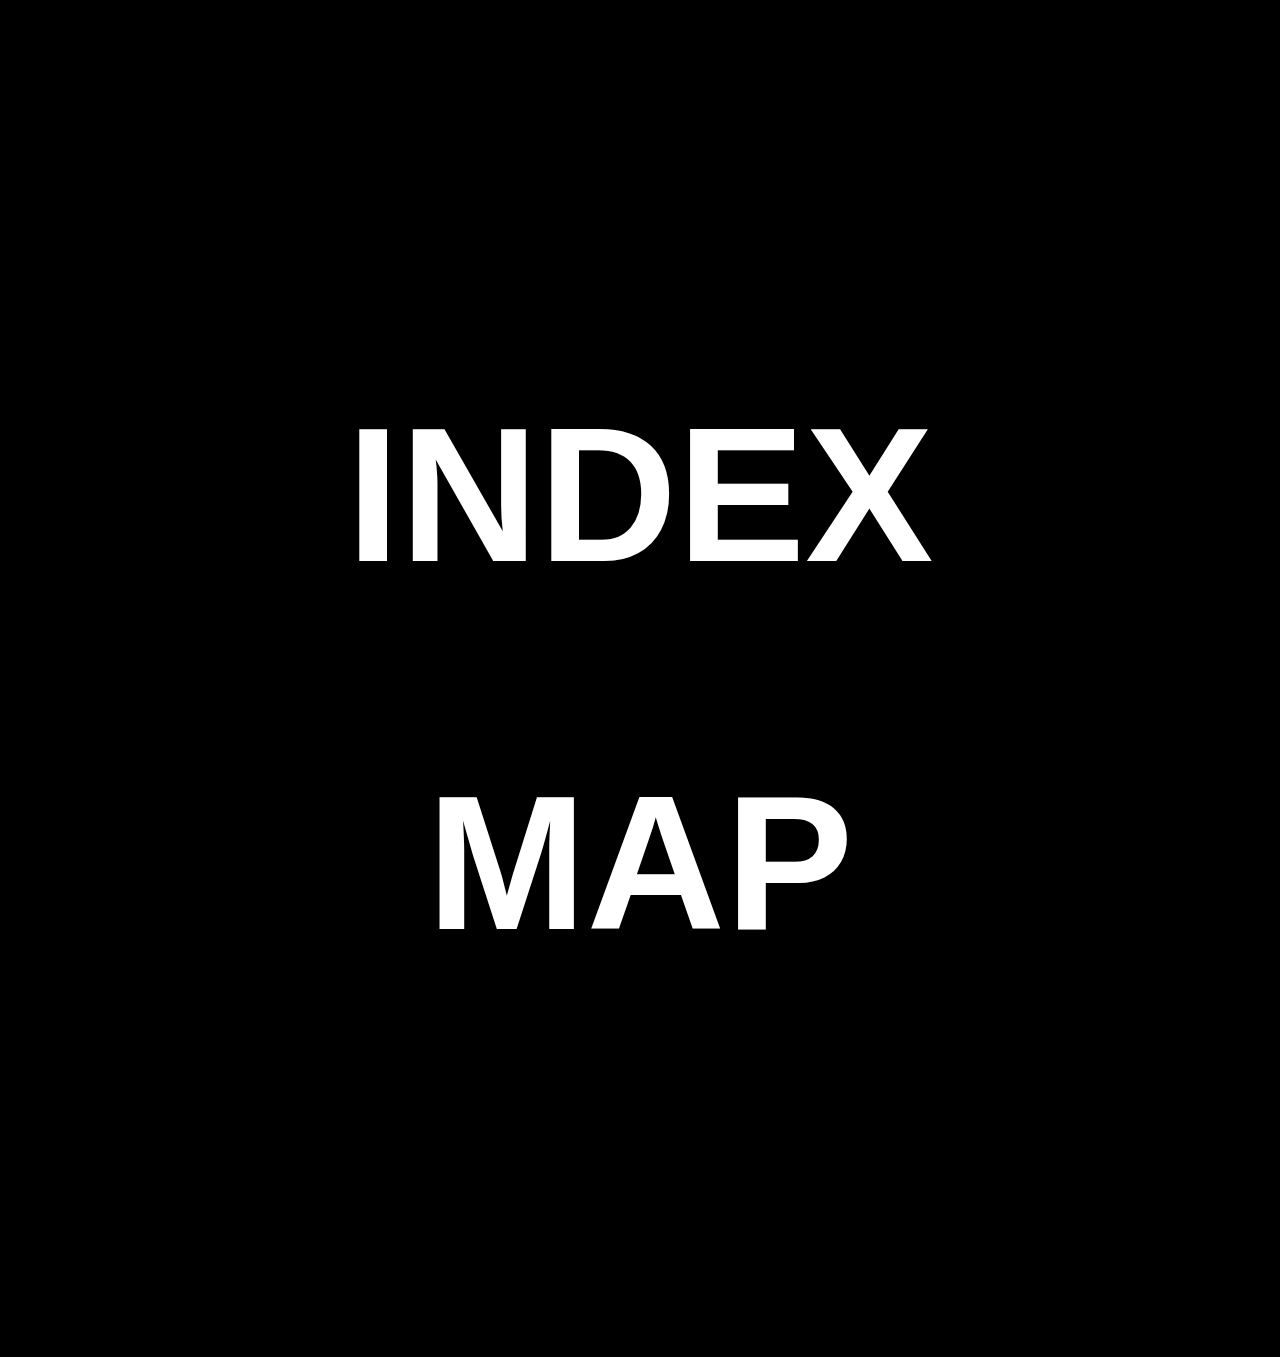
<file: index.html>
<!DOCTYPE html>
<html lang="en" dir="ltr">
  <head>
    <meta charset="utf-8">
    <!-- For Mobile Design -->
    <meta name="viewport" content="width=device-width, initial-scale=1.0">
    <title>Digital Field Guide</title>
    <link rel="stylesheet" href="css/guide.css">
    <script src = "jquery/jquery-3.4.1.js"></script>
    <!-- <script type = "text/javascript" src ="js/custShape.js" ></script> -->
  </head>
  <body>

    <!--Loading Bar before page load -->
    <div class="loader-wrapper">
      <span class="loader">
          <span class ="loader-inner"></span>
      </span>

    </div>



<nav>
  <h2><a href = "#">INDEX</a></h2><br>
  <h2><a href="#">MAP</a></h2>
</nav>



  </body>

  <!--JQUERY-->
  <script>
    $(document).ready(function(){

      for (let i = 0; i < 20000; i++){
        console.log(i);
      }

      $(".loader-wrapper").fadeOut("slow");


    });
  </script>

</html>
</file>
<file: css/guide.css>
/*** CSS FOR MAIN GUIDE**/

/**For Responsive Design always use max-width instead of
  just width **/

/** Text can be set to window size by using vw(viewport width)
  For example: font-size:10vw **/


/* TO DO:

  1.  Create a Login Screen
  2.  Create Loading Screen /*COMPLETED BUT EDIT IT
  3.  Create an INDEX
  4.  Create a Map

*/

@font-face {
font-family: "Changa";
src: url("fonts/Changa/Changa-Bold.ttf")format("ttf");
}

*{
  margin: 0 auto;
  text-decoration: none;
}

html,body {
  background-color: #000000;
  color: #ffffff;
  font-family: 'Changa', sans-serif;
}

a {
  color: inherit;
}

nav {
  padding-top: 30vw;
  padding-bottom: 30vw;
  text-align: center;
  font-size: 10vw;
}

.loader-wrapper {
  width: 100%;
  height: 100%;
  position: absolute;
  top: 0;
  left: 0;
  background-color: #000;
  display:flex;
  justify-content: center;
  align-items: center;
}

.loader {
  display: inline-block;
  width: 30px;
  height: 30px;
  position: relative;
  border: 4px solid #Fff;
  animation: loader 2s infinite ease;
}

.loader-inner {
  vertical-align: top;
  display: inline-block;
  width: 100%;
  background-color: #fff;
  animation: loader-inner 2s infinite ease-in;
}

/* KEY FRAMES */
/* Wow so cool! */

@keyframes loader {
  0% { transform: rotate(0deg);}
  25% { transform: rotate(180deg);}
  50% { transform: rotate(180deg);}
  75% { transform: rotate(360deg);}
  100% { transform: rotate(360deg);}
}

@keyframes loader-inner {
  0% { height: 0%;}
  25% { height: 0%;}
  50% { height: 100%;}
  75% { height: 100%;}
  100% { height: 0%;}
}
</file>
